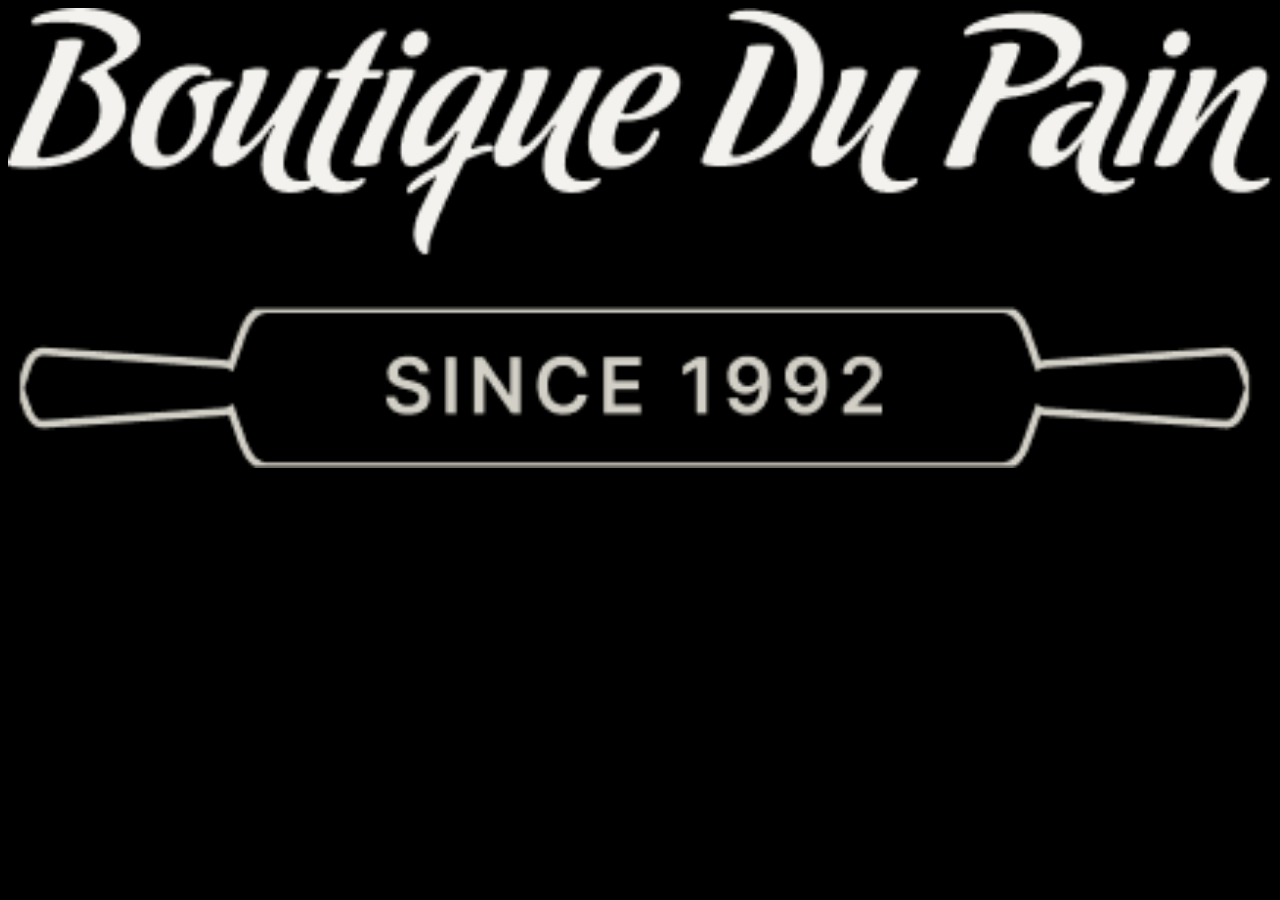
<file: index.html>
<html>

    <head>
        <title>First Page</title>
        <link href="https://cdn.jsdelivr.net/npm/bootstrap@5.2.2/dist/css/bootstrap.min.css" rel="stylesheet" integrity="sha384-Zenh87qX5JnK2Jl0vWa8Ck2rdkQ2Bzep5IDxbcnCeuOxjzrPF/et3URy9Bv1WTRi" crossorigin="anonymous">
        <link rel="stylesheet" href="css/styles.css">
    </head>

    <body class="d-flex align-items-center firstPage">
           <a class="w-75 m-auto" href="orderList.html"><img src="pics/Logo.png" width="100%"></a> 
    </body>

</html>
</file>
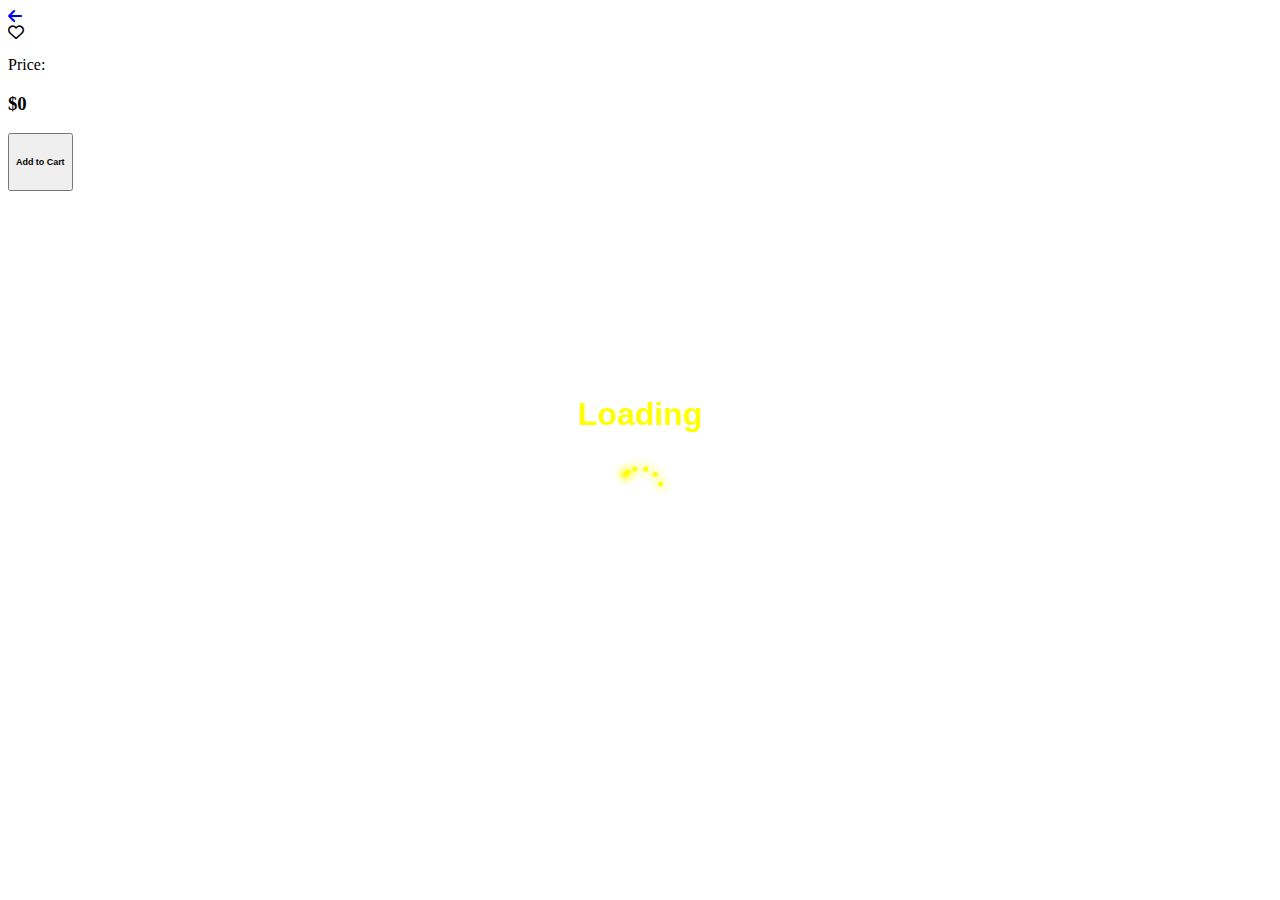
<file: checkOut.html>
<html>
    <head>
        <title>Check Out</title>
        <meta name="viewport" content="width=device-width, initial-scale=1" />
        <script src="https://cdn.jsdelivr.net/npm/bootstrap@5.2.2/dist/js/bootstrap.bundle.min.js" integrity="sha384-OERcA2EqjJCMA+/3y+gxIOqMEjwtxJY7qPCqsdltbNJuaOe923+mo//f6V8Qbsw3" crossorigin="anonymous"></script>
        <link href="https://cdn.jsdelivr.net/npm/bootstrap@5.2.2/dist/css/bootstrap.min.css" rel="stylesheet" integrity="sha384-Zenh87qX5JnK2Jl0vWa8Ck2rdkQ2Bzep5IDxbcnCeuOxjzrPF/et3URy9Bv1WTRi" crossorigin="anonymous">
        <link rel="stylesheet" href="css/styles.css">

        <link rel="stylesheet" href="https://cdnjs.cloudflare.com/ajax/libs/font-awesome/6.2.0/css/all.min.css">
    </head>
    <body  class="m-3">
        <header>
                <div class="row mx-1 my-4">
                    <div class="col col-sm-6">
                        <a href="orderList.html"><i class="fa-solid fa-arrow-right fa-rotate-180 display-5 text-dark"></i></a>
                    </div>
                    <div class="col col-sm-6 text-end">
                        <i class="fa-regular fa-heart display-5"></i>
                    </div>
                </div>
        </header>

        <main id="main">
            
        </main>
        <footer class="mt-5">
            <div class="container">
                <div class="row">
                    <div class="col col-3 pt-3">
                        <p class="mb-0">Price:</p>
                        <h3 class="mb-0 price">$0</h3>
                    </div>
                    <div class="col col-9">
                        <button id="baba" class="btn p-3 btn-lg btn-dark my-3 w-100">
                            <h6 class="mb-0">Add to Cart</h6>
                        </button>

                    </div>
                </div>

            </div>
        </footer>
        <script src="java script/loading.js"></script>
        <script src="java script/checkOutlogic.js"></script>
    </body>
</html>
</file>
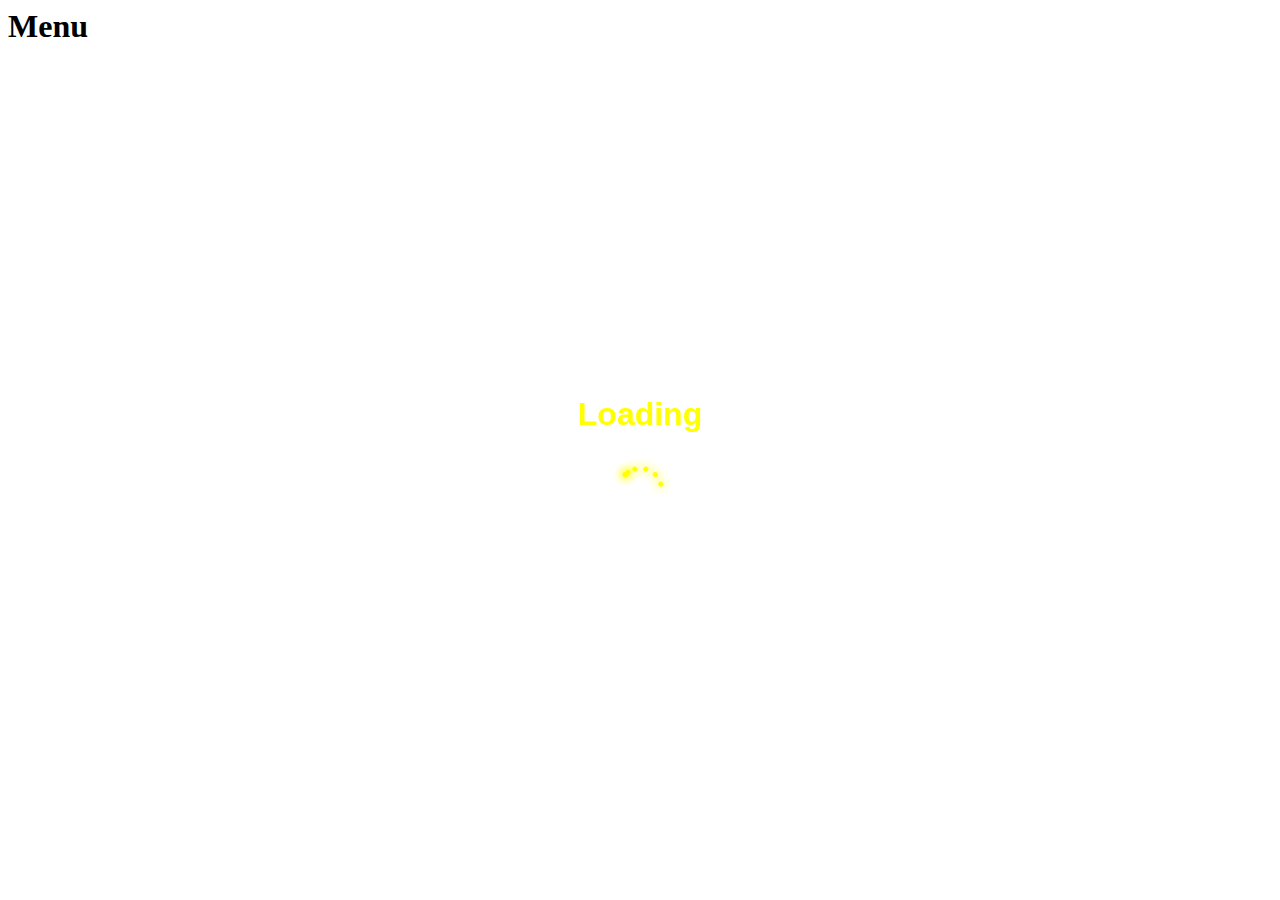
<file: orderList.html>
<html>
    <head>
        <title>Order List</title>
        <meta name="viewport" content="width=device-width, initial-scale=1" />
        <link href="https://cdn.jsdelivr.net/npm/bootstrap@5.2.2/dist/css/bootstrap.min.css" rel="stylesheet" integrity="sha384-Zenh87qX5JnK2Jl0vWa8Ck2rdkQ2Bzep5IDxbcnCeuOxjzrPF/et3URy9Bv1WTRi" crossorigin="anonymous">
        <link rel="stylesheet" href="css/styles.css">
    </head>

    <body class="bg-dark">

        <h1 class="text-light text-center  mt-5">Menu</h1>

        <div id="main" class="container p-5">
            
        </div>
        <script src="java script/loading.js"></script>
        <script src="java script/orderList.js"></script>
        
    </body>
</html>
</file>
<file: css/styles.css>
.firstPage{
    background-color: black;
}

  .containerr {
    position: fixed;
    top: 50%;
    left: 50%;
    transform: translate(-50%, -50%);
    display: flex;
    flex-direction: column;
    justify-content: center;
    align-items: center;
  }
  
  .h4 {
    width: 100%;
    text-align: center;
    text-transform: capitalize;
    font-family: sans-serif;
    color: yellow;
  }
  
  .wrapper {
    width: 70px;
    height: 70px;
    border-radius: 50%;
    display: flex;
    justify-content: center;
    align-items: center;
  }
  
  .loader {
    width: 35px;
    height: 35px;
    border-radius: 50%;
    position: absolute;
  }
  
  .spinner {
    width: 5px;
    height: 5px;
    background-color:  yellow;
    border-radius: 50%;
    box-shadow: 0 0 10px 0.5px  yellow;
  }
  
  .loader:first-child {
    transform: rotate(120deg);
    animation: load1 2s linear 1.1s infinite;
  }
  
  .loader:nth-child(2) {
    transform: rotate(90deg);
    animation: load2 2s linear 1.2s infinite;
  }
  
  .loader:nth-child(3) {
    transform: rotate(60deg);
    animation: load3 2s linear 1.3s infinite;
  }
  
  .loader:nth-child(4) {
    transform: rotate(30deg);
    animation: load4 2s linear 1.4s infinite;
  }
  
  .loader:nth-child(5) {
    transform: rotate(10deg);
    animation: load5 2s linear 1.5s infinite;
  }
  
  .loader:nth-child(6) {
    animation: load6 2s linear 1.6s infinite;
  }
  
  .loader:nth-child(7) {
    animation: load7 2s linear 1.7s infinite;
  }
  
  .loader:last-child {
    animation: load8 2s linear 1.8s infinite;
  }
  
  @keyframes load1 {
    75% {
      opacity: 0;
    }
  
    85% {
      opacity: 0.3;
    }
  
    100% {
      transform: rotate(339deg);
      opacity: 1;
    }
  }
  
  @keyframes load2 {
    75% {
      opacity: 0;
    }
  
    85% {
      opacity: 0.3;
    }
  
    100% {
      transform: rotate(342deg);
      opacity: 1;
    }
  }
  
  @keyframes load3 {
    75% {
      opacity: 0;
    }
  
    85% {
      opacity: 0.3;
    }
  
    100% {
      transform: rotate(345deg);
      opacity: 1;
    }
  }
  
  @keyframes load4 {
    75% {
      opacity: 0;
    }
  
    85% {
      opacity: 0.3;
    }
  
    100% {
      transform: rotate(348deg);
      opacity: 1;
    }
  }
  
  @keyframes load5 {
    50% {
      opacity: 0;
    }
  
    100% {
      transform: rotate(351deg);
      opacity: 0;
    }
  }
  
  @keyframes load6 {
    50% {
      opacity: 0;
    }
  
    100% {
      transform: rotate(354deg);
      opacity: 0;
    }
  }
  
  @keyframes load7 {
    50% {
      opacity: 0;
    }
  
    100% {
      transform: rotate(357deg);
      opacity: 0;
    }
  }
  
  @keyframes load8 {
    50% {
      opacity: 0;
    }
  
    100% {
      transform: rotate(360deg);
      opacity: 0;
    }
  }
</file>
